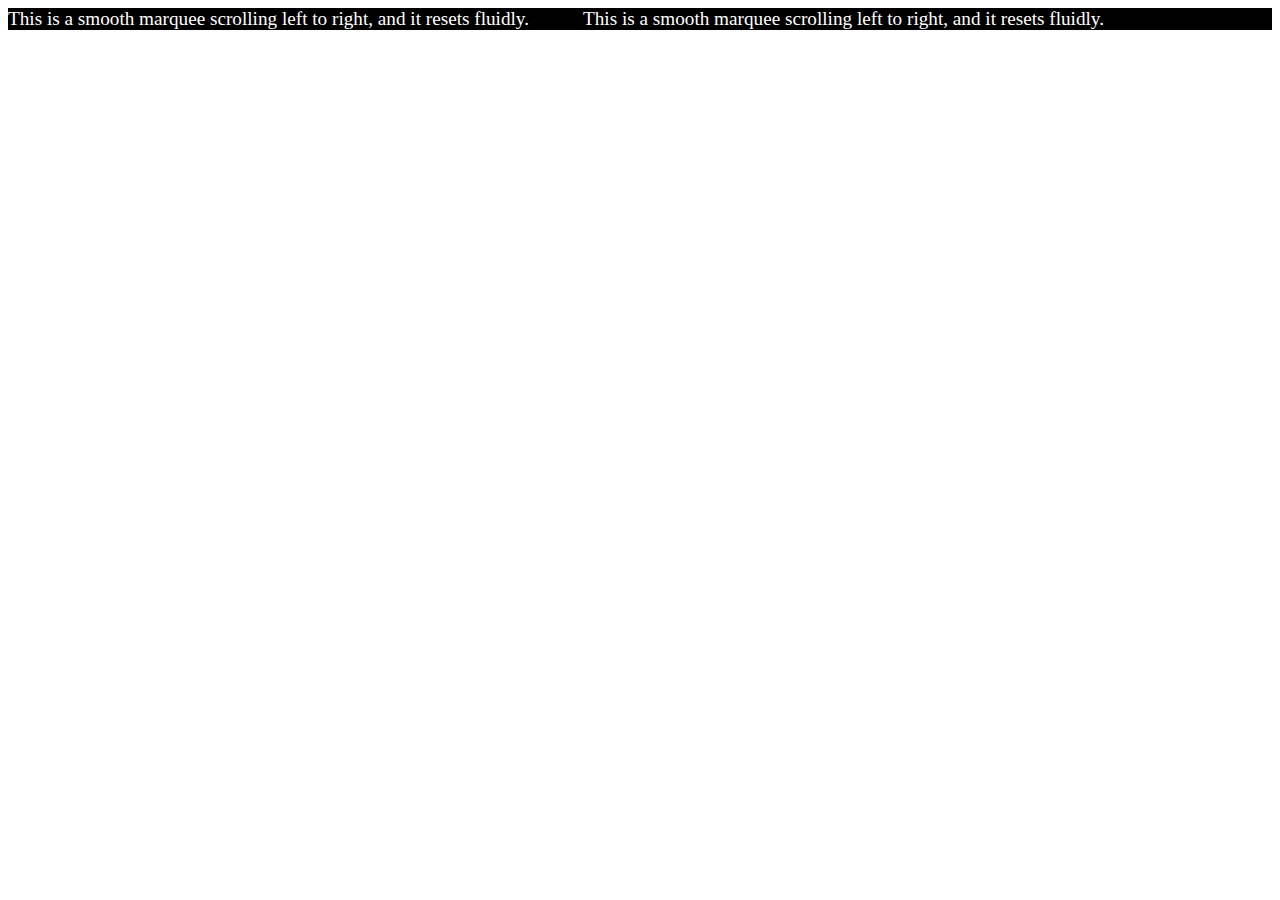
<file: test.html>
<!DOCTYPE html>
<html lang="en">
<head>
  <meta charset="UTF-8">
  <meta name="viewport" content="width=device-width, initial-scale=1.0">
  <title>Document</title>
  <link rel="stylesheet" href="test.css">
</head>
<body>
    <div class="marquee-container">
    <div class="marquee">
      <span>This is a smooth marquee scrolling left to right, and it resets fluidly. </span>
      <span>This is a smooth marquee scrolling left to right, and it resets fluidly. </span>
    </div>
  </div>  
</body>
</html>




    <!-- Scroll field works -->
    <div class="relative overflow-hidden h-14 bg-black flex items-center justify-center">
        <div class="work-fields flex gap-24 whitespace-nowrap marquee-left">
        <!-- data from js -->
        </div>
    </div>

    <!-- Scroll company works -->
    <div class="relative overflow-hidden h-16 py-14 flex items-center justify-center w-full">
        <div class="work-company flex gap-24 whitespace-nowrap marquee-right">
            <!-- data from js -->
        </div>
    </div>
</file>
<file: test.css>
.marquee-container {
  overflow: hidden;
  white-space: nowrap;
  box-sizing: border-box;
  width: 100%;
  background: #000;
  color: white;
}

.marquee {
  display: inline-block;
  white-space: nowrap;
  animation: scroll 2s linear infinite;
}

.marquee span {
  display: inline-block;
  padding-right: 50px; /* space between repeats */
  font-size: 1.2rem;
}

/* Keyframes for fluid leftward movement */
@keyframes scroll {
  from {
    transform: translateX(0%);
  }
  to {
    transform: translateX(-50%);
  }
}
</file>
